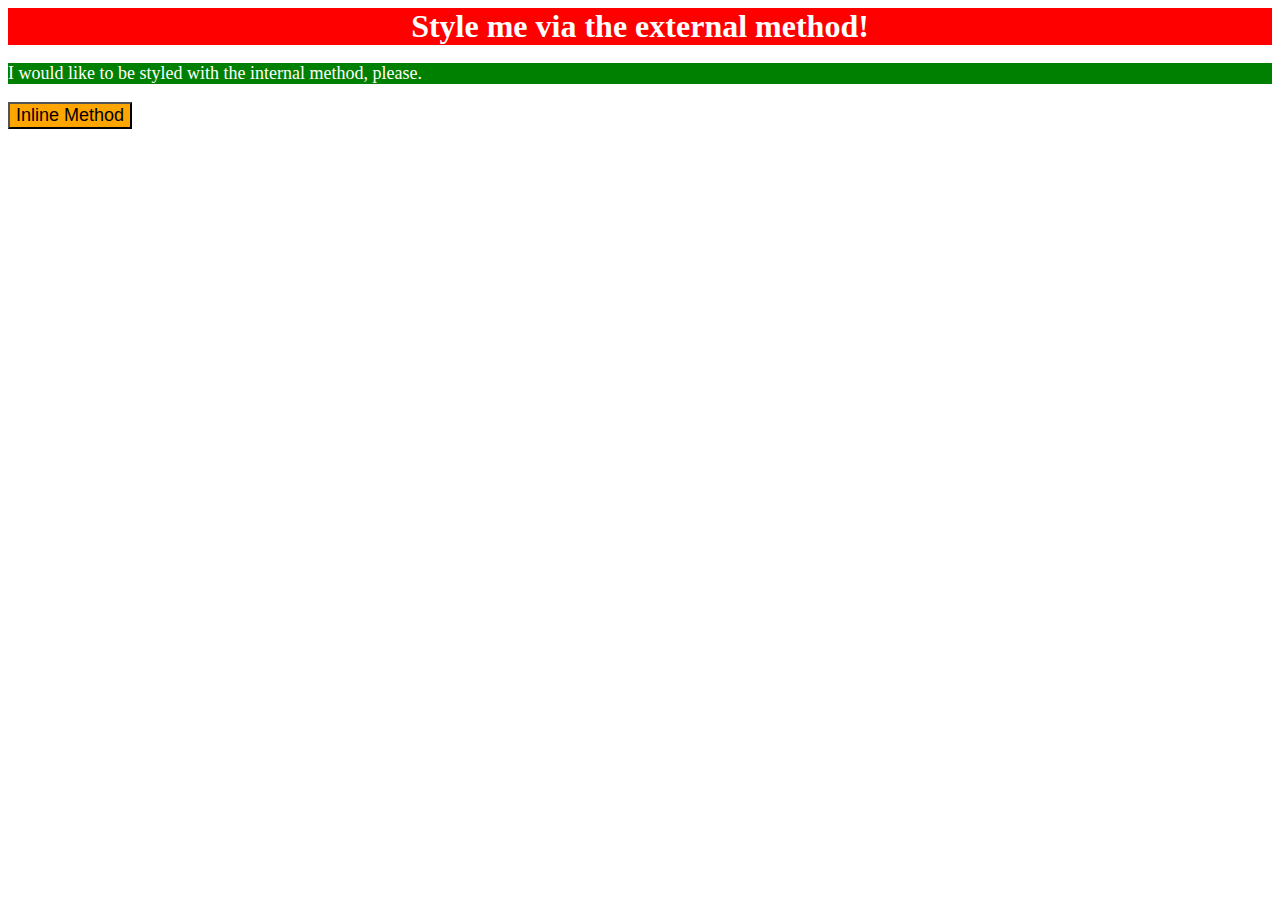
<file: foundations/01-css-methods/index.html>
<!DOCTYPE html>
<html lang="en">
  <head>
    <meta charset="UTF-8">
    <meta http-equiv="X-UA-Compatible" content="IE=edge">
    <meta name="viewport" content="width=device-width, initial-scale=1.0">
    <title>Methods for Adding CSS</title>
    <link rel="stylesheet" href="styles.css">
    <style>
        p {
          background-color: green;
          color: white;
          font-size: 18px;
        }
      </style>
  </head>
  <body>
    <div>Style me via the external method!</div>
    <p>I would like to be styled with the internal method, please.</p>
    <button style="background-color: orange; font-size: 18px;">Inline Method</button>
  </body>
</html>
</file>
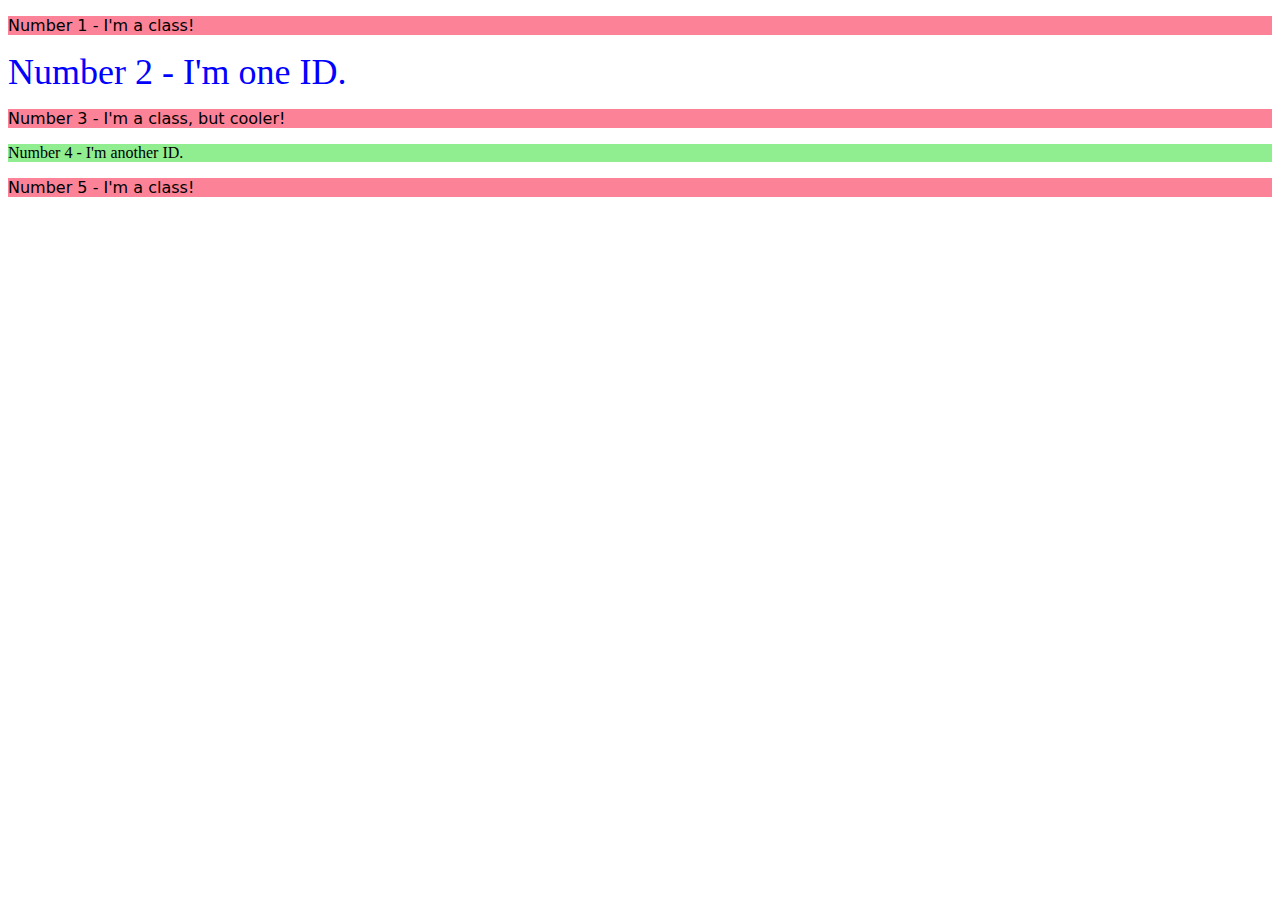
<file: foundations/02-class-id-selectors/index.html>
<!DOCTYPE html>
<html lang="en">
  <head>
    <meta charset="UTF-8">
    <meta http-equiv="X-UA-Compatible" content="IE=edge">
    <meta name="viewport" content="width=device-width, initial-scale=1.0">
    <title>Class and ID Selectors</title>
    <link rel="stylesheet" href="style.css">
  </head>
  <body>
    <p class="odd">Number 1 - I'm a class!</p>
    <div id="second">Number 2 - I'm one ID.</div>
    <p class="odd third">Number 3 - I'm a class, but cooler!</p>
    <div id="fourth">Number 4 - I'm another ID.</div>
    <!-- 
    Could also do:
    <p class="odd adjust-font-size">Number 3 - I'm a class, but cooler!</p>
    <div id="fourth" class="adjust-font-size">Number 4 - I'm another ID.</div>
    Because both three and four have the same font size
    -->
    <p class="odd">Number 5 - I'm a class!</p>
  </body>
</html>
</file>
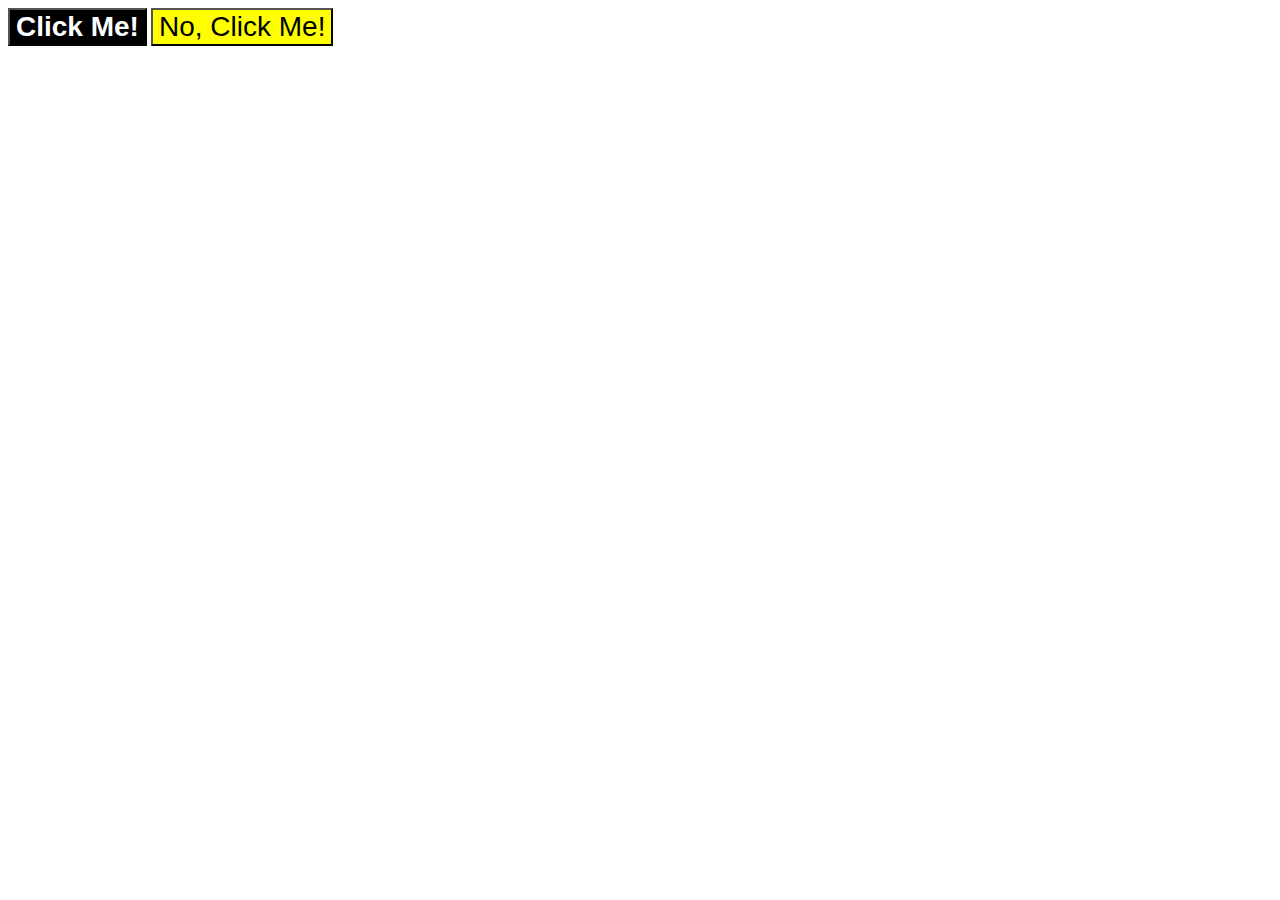
<file: foundations/03-grouping-selectors/index.html>
<!DOCTYPE html>
<html lang="en">
  <head>
    <meta charset="UTF-8">
    <meta http-equiv="X-UA-Compatible" content="IE=edge">
    <meta name="viewport" content="width=device-width, initial-scale=1.0">
    <title>Grouping Selectors</title>
    <link rel="stylesheet" href="style.css">
  </head>
  <body>
    <button class="first">Click Me!</button>
    <button class="second">No, Click Me!</button>
  </body>
</html>
</file>
<file: foundations/01-css-methods/styles.css>
div {
    background-color: red;
    color: white;
    font-size: 32px;
    text-align: center;
    font-weight: bold;
}
</file>
<file: foundations/02-class-id-selectors/style.css>
.odd {
    background-color: rgb(252, 131, 151);
    font-family: Verdana, 'DejaVu Sans', sans-serif;
}
#second {
    color: blue;
    font-size: 36px;
}

.odd .third {
    font-size: 24px;
}

#fourth {
    background-color: lightgreen;
}
</file>
<file: foundations/03-grouping-selectors/style.css>
.first, .second {
    font-size: 28px;
    font-family: Helvetica, 'Times New Roman', sans-serif;
}

.first {
    background-color: black;
    color: white;
    font-weight: bold;
}

.second {
    background-color: yellow;
}
</file>
